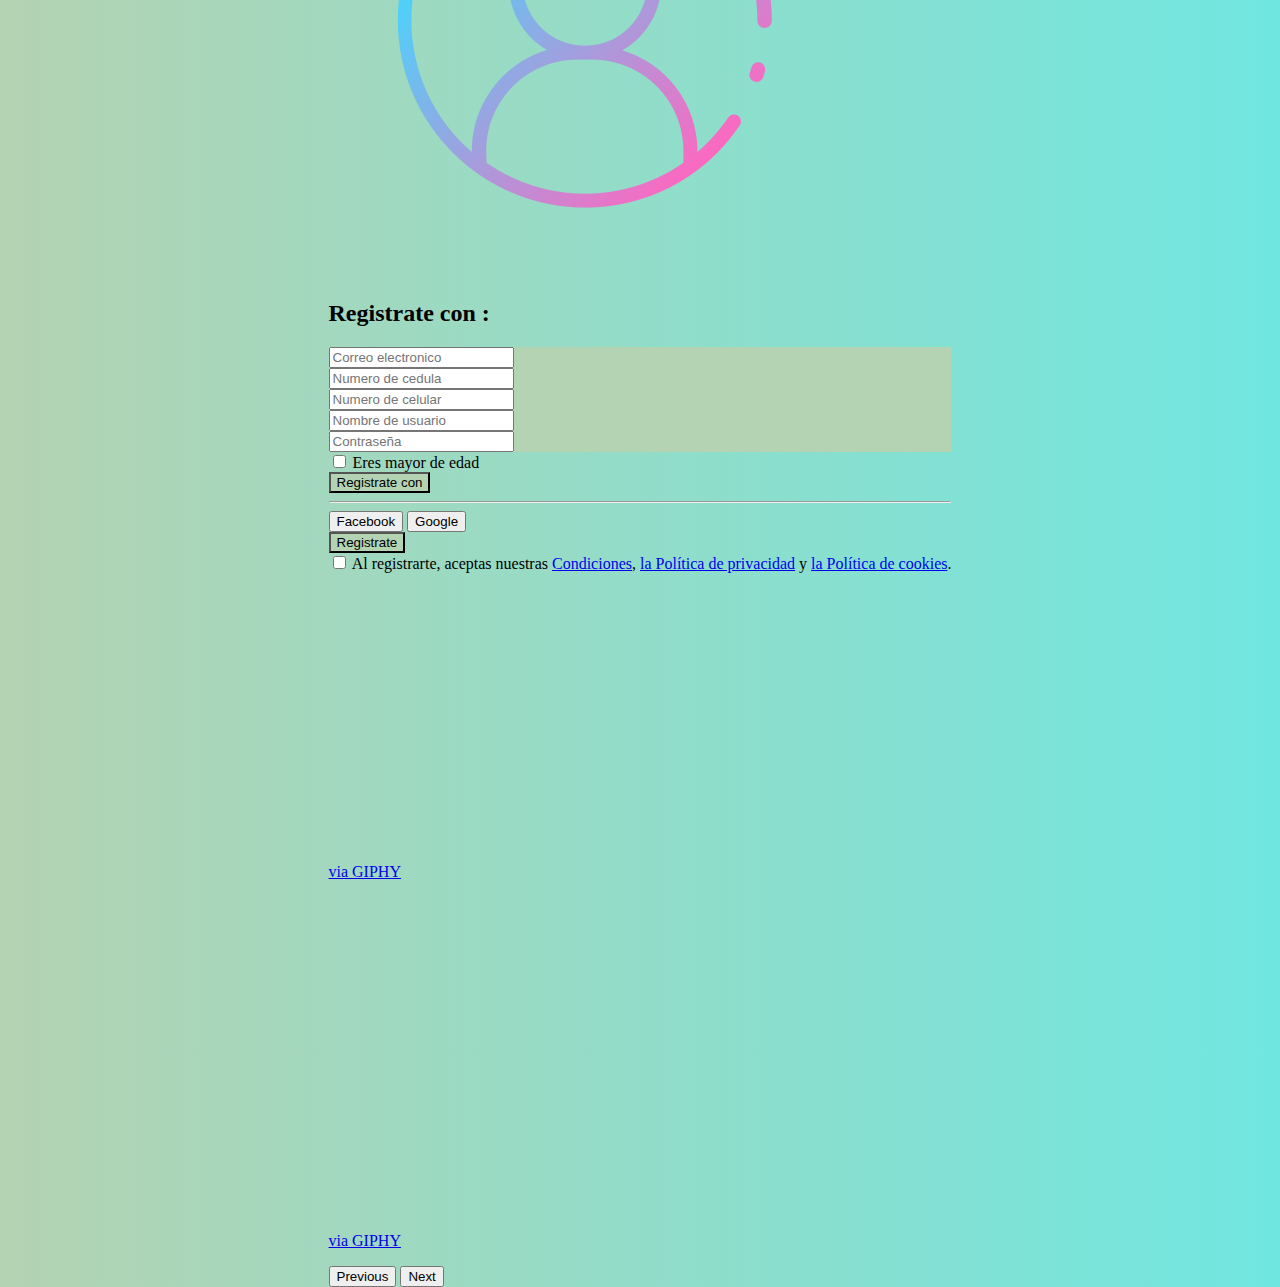
<file: registro/assets/registro.html>
<!doctype html>
<html lang="es">

<head>
    <meta charset="utf-8">
    <meta name="viewport" content="width=device-width, initial-scale=1">
    <link rel="shortcut icon" href="../../Assets/Img/xxxxx.ico">
    <title>Login</title>
    <link href="https://cdn.jsdelivr.net/npm/bootstrap@5.3.0-alpha3/dist/css/bootstrap.min.css" rel="stylesheet" integrity="sha384-KK94CHFLLe+nY2dmCWGMq91rCGa5gtU4mk92HdvYe+M/SXH301p5ILy+dN9+nJOZ" crossorigin="anonymous">
    <link rel="stylesheet" href="https://cdnjs.cloudflare.com/ajax/libs/font-awesome/6.3.0/css/all.min.css" integrity="sha512-SzlrxWUlpfuzQ+pcUCosxcglQRNAq/DZjVsC0lE40xsADsfeQoEypE+enwcOiGjk/bSuGGKHEyjSoQ1zVisanQ==" crossorigin="anonymous" referrerpolicy="no-referrer">
    <link rel="stylesheet" href="../../Assets/css/estiloLogin.css">
</head>

<body>
    
   
    <section id="logIn_heighT" class="container alto-pantalla">
        <div class="row">
            <div class="col-12 col-lg-6 bg-white ">
                <div class="shadow mt-3 w-">
                    <div class="d-flex justify-content-center align-items-center flex-column">
                        <img src="../assets/img/5087579.png" class="w-25" alt="">
                        <h2>Registrate con :</h2>
                    </div>
                    <form class="px-4">
                        <div class="fondo-verde rounded py-4 ">
                            <div class="input-group mb-3 px-4">
                                <span class="input-group-text icono-form " id="basic-addon1">
                                    <i class="fa-solid fa-user"></i>
                                </span>
                                <input type="text" class="form-control" placeholder="Correo electronico" aria-label="Username" aria-describedby="basic-addon1">
                            </div>
                            <div class="input-group px-4">
                                <span class="input-group-text icono-form" id="basic-addon1">
                                    <i class=" fa-solid fa-lock "></i>
                                </span>
                                <input type="text" class="form-control mb-3" placeholder="Numero de cedula" aria-label="Username" aria-describedby="basic-addon1">
                            </div>
                            <div class="input-group px-4">
                                <span class="input-group-text icono-form" id="basic-addon1">
                                    <i class=" fa-solid fa-lock "></i>
                                </span>
                                <input type="text" class="form-control mb-3" placeholder="Numero de celular" aria-label="Username" aria-describedby="basic-addon1">
                            </div>
                            <div class="input-group px-4">
                                <span class="input-group-text icono-form" id="basic-addon1">
                                    <i class=" fa-solid fa-lock "></i>
                                </span>
                                <input type="text" class="form-control mb-3" placeholder="Nombre de usuario" aria-label="Username" aria-describedby="basic-addon1">
                            </div>
                            <div class="input-group px-4">
                                <span class="input-group-text icono-form" id="basic-addon1">
                                    <i class=" fa-solid fa-lock "></i>
                                </span>
                                <input type="password" class="form-control" placeholder="Contraseña" aria-label="Username" aria-describedby="basic-addon1">
                            </div>
                        </div>
                        <div class="row pb-3">
                            <div class="col-12 col-lg-6">
                                <div class="form-check text-center text-lg-start">
                                    <input class="form-check-input" type="checkbox" value="" id="flexCheckDefault">
                                    <label class="form-check-label" for="flexCheckDefault">
                                        Eres mayor de edad
                                    </label>
                                    <div class="d-flex justify-content-end align-items-end">
                                        <button type="button" class="btn btn-custom fw-bold w-100 my-3"> Registrate con</button>
                                    </div>
        
                                </div>
                            </div>
                            <div class="col-12 col-lg-6">
                                <div class="text-center text-lg-end">
                                    <a href="#"></a>
                                </div>
                            </div>
                        </div>
                        <hr > 
                        
                            <button class="btn btn-primary d-flex w-100 justify-content-between mb-3">
                                <div>
                                    <i class="fa-brands fa-facebook-f"></i>
                                </div>
                                <div class="text-center w-100 fw-bold">
                                    Facebook
                                </div>
                            </button>
                            <button class="btn btn-danger d-flex w-100 justify-content-between">
                                <div>
                                    <i class="fa-brands fa-google"></i>
                                </div>
                                <div class="text-center w-100 fw-bold">
                                    Google
                                </div>
                            </button>
                            <div class="pb-3">
                                <div class="d-flex justify-content-center align-items-center">
                                    <button type="button" class="btn btn-custom fw-bold w-100 my-3"> Registrate </button>
                                </div>
                        </div>
                    </form>
                </div>
                <div class="form-check text-center text-lg-start">
                    <input class="form-check-input" type="checkbox" value="" id="flexCheckDefault">
                    <label class="form-check-label" for="flexCheckDefault">
                        Al registrarte, aceptas nuestras 
                            <a href="condiciones.html">Condiciones</a>, 
                            <a href="privacidad.html">la Política de privacidad</a> y 
                            <a href="cookies.html">la Política de cookies</a>.
        
                            
                    </label>
                </div>
            </div>
            <div class="col-6 d-none  d-lg-block bg-white">
                <div class="d-flex mt-5 justify-content-center align-items-center">
                    <div id="carouselExample" class="carousel slide" data-bs-ride="carousel">
                        <div class="carousel-inner">
                            <div class="carousel-item active">
                                <iframe src="https://giphy.com/embed/5XDakoF1hUcDtCJJr8" width="480" height="270" frameBorder="0" class="giphy-embed" allowFullScreen></iframe><p><a href="https://giphy.com/gifs/glitch-lsd-trippy-aesthetic-5XDakoF1hUcDtCJJr8">via GIPHY</a></p>
                            </div>
                            
                        </div>
                        <div class="carousel-item active">
                            <iframe src="https://giphy.com/embed/wwnnXHSZKHpjq" width="480" height="315" frameBorder="0" class="giphy-embed" allowFullScreen></iframe><p><a href="https://giphy.com/gifs/420-weed-dope-wwnnXHSZKHpjq">via GIPHY</a></p>
                        </div>
                        <button class="carousel-control-prev" type="button" data-bs-target="#carouselExample" data-bs-slide="prev">
                            <span class="carousel-control-prev-icon" aria-hidden="true"></span>
                            <span class="visually-hidden">Previous</span>
                        </button>
                        <button class="carousel-control-next" type="button" data-bs-target="#carouselExample" data-bs-slide="next">
                            <span class="carousel-control-next-icon" aria-hidden="true"></span>
                            <span class="visually-hidden">Next</span>
                        </button>
                    </div>
                </div>
            </div>
        </div>
    </section>

    <script src="https://cdn.jsdelivr.net/npm/bootstrap@5.3.0-alpha3/dist/js/bootstrap.bundle.min.js" integrity="sha384-ENjdO4Dr2bkBIFxQpeoTz1HIcje39Wm4jDKdf19U8gI4ddQ3GYNS7NTKfAdVQSZe" crossorigin="anonymous"></script>
</body>

</html>
</file>
<file: Assets/css/estiloLogin.css>
:root {
    --color-verde: #B4D3B2;
    ;
}

body {
  
    background: linear-gradient(to right, #B4D3B2, #70e6e0);
}

.alto-pantalla {
    height: 115vh;
    display: flex;
    justify-content: center;
    align-items: center;
  
}

.fondo-verde {
    background-color: var(--color-verde);
}

.icono-form {
    background-color: transparent;
    border: none;
}

.btn-custom {
    background-color: var(--color-verde);
}
</file>
